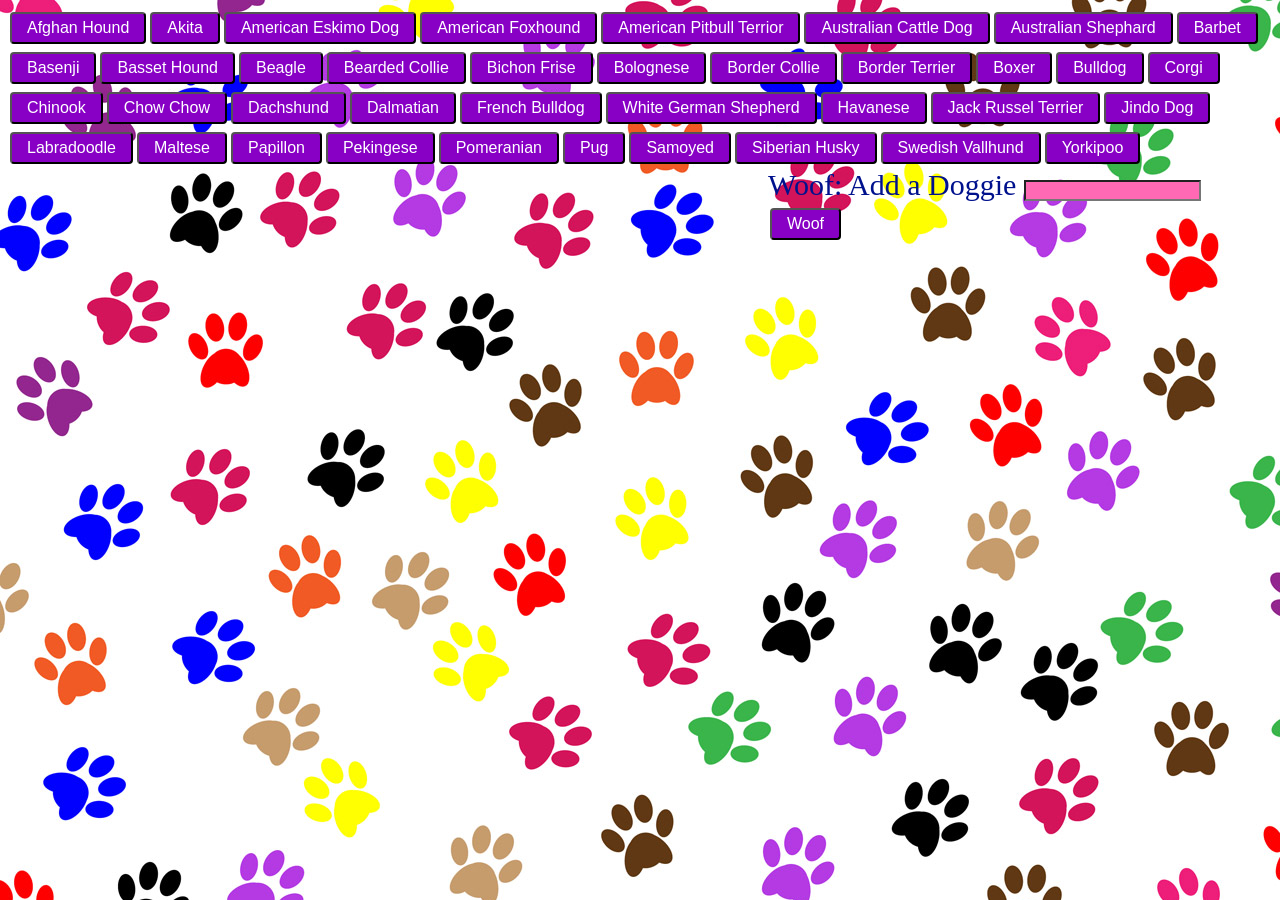
<file: index.html>
<!DOCTYPE html>
<html>

<head>
    <title>GifTastic</title>
    <link rel="stylesheet" type="text/css" href="assets/gif.css">
</head>

<body>
    <div class="container">
        <!-- Topics will be placed here -->
        <div id="topics-view"></div>
        <form id="gif-form">
            <label for="topic-input">Woof: Add a Doggie</label>
            <input type="text" id="topic-input">
            <br>
            <!-- Button triggers adding new topic -->
            <input id="add-topic" type="submit" value="Woof">
        </form>
        <div id="gifSection">
        </div>
        <div class="dog-class"> </div>
        <script src="https://ajax.googleapis.com/ajax/libs/jquery/3.1.1/jquery.min.js"></script>
        <script type="text/javascript" src="assets/gif.js"></script>
</body>

</html>
</file>
<file: assets/gif.css>
body {background-image:url(images/doggie-background.jpg);}


button {
	background-color: #8800c5;
	padding: 5px 15px;
	color: white;
	font-size: 16px;
	border-radius: 4px;
	margin: 4px 2px;

}

#add-topic {
	background-color: #8800c5;
	padding: 5px 15px;
	color: white;
	font-size: 16px;
	border-radius: 4px;
	margin: 4px 2px;

}

#gif-form {position: absolute;	
	left: 60%;
	color: #00118d;
	font-size: 30px;
}

input {color: #027a2f;
background-color: #FF69B4;}

#gifSection {position: absolute;
left: 20%;
top: 35%;}
</file>
